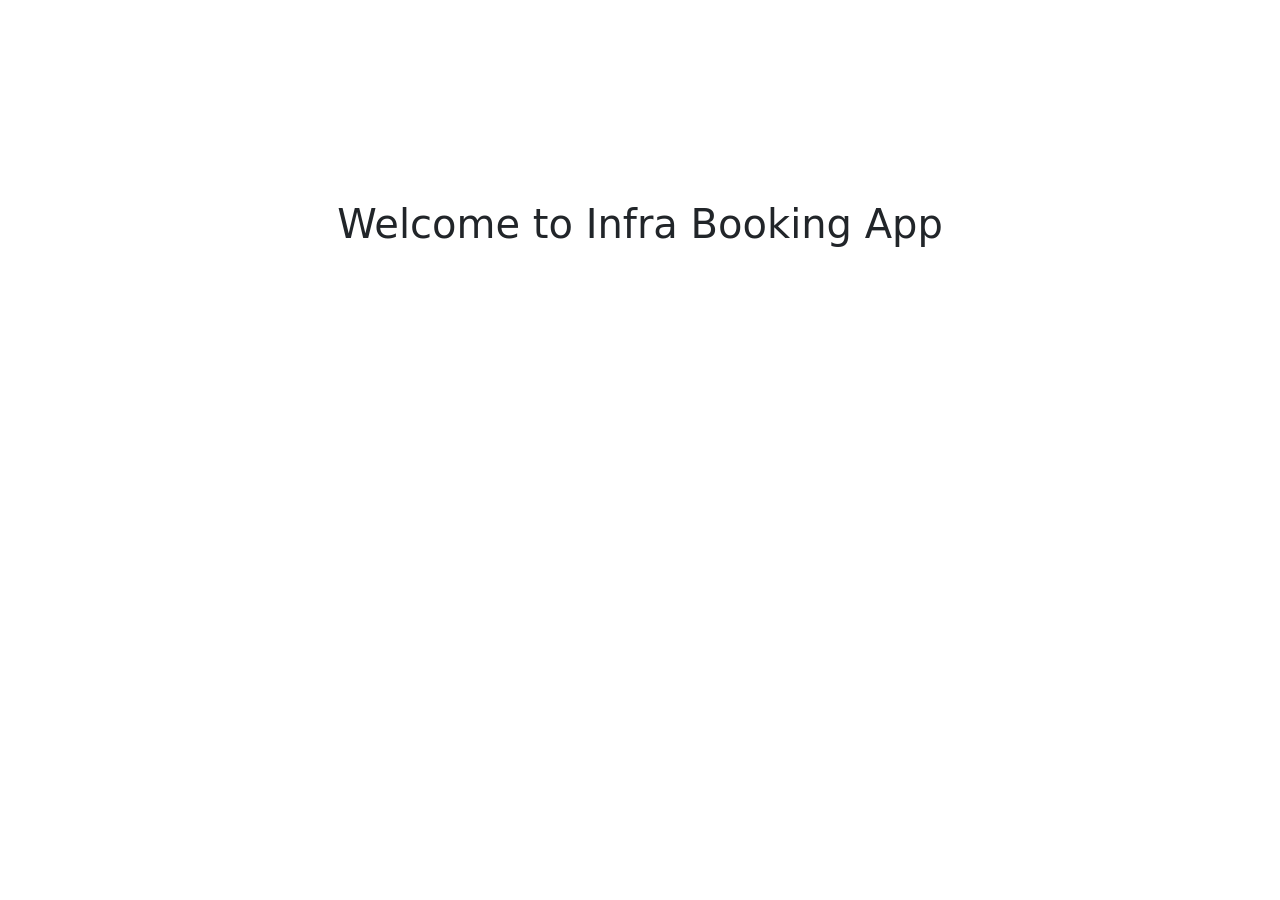
<file: Final Working front end with auth/src/app/home/home.component.html>
<!doctype html>
<html lang="en">
  <head>
    <!-- Required meta tags -->
    <meta charset="utf-8">
    <meta name="viewport" content="width=device-width, initial-scale=1">

    <!-- Bootstrap CSS -->
    <link href="https://cdn.jsdelivr.net/npm/bootstrap@5.0.2/dist/css/bootstrap.min.css" rel="stylesheet" integrity="sha384-EVSTQN3/azprG1Anm3QDgpJLIm9Nao0Yz1ztcQTwFspd3yD65VohhpuuCOmLASjC" crossorigin="anonymous">

    <title>Infa Booking</title>
  </head>
  <body>
    
    <script src="https://cdn.jsdelivr.net/npm/bootstrap@5.0.2/dist/js/bootstrap.bundle.min.js" integrity="sha384-MrcW6ZMFYlzcLA8Nl+NtUVF0sA7MsXsP1UyJoMp4YLEuNSfAP+JcXn/tWtIaxVXM" crossorigin="anonymous"></script>
    <div class="container-fluid">
        <div class="content">
            <div class="row">
              <div class="col-12">
                <h1 style="text-align: center;margin: 200px 0px 0px 0px;">Welcome to Infra Booking App</h1>
              </div>
            </div>
        </div>        
    </div>
  </body>
</html>
</file>
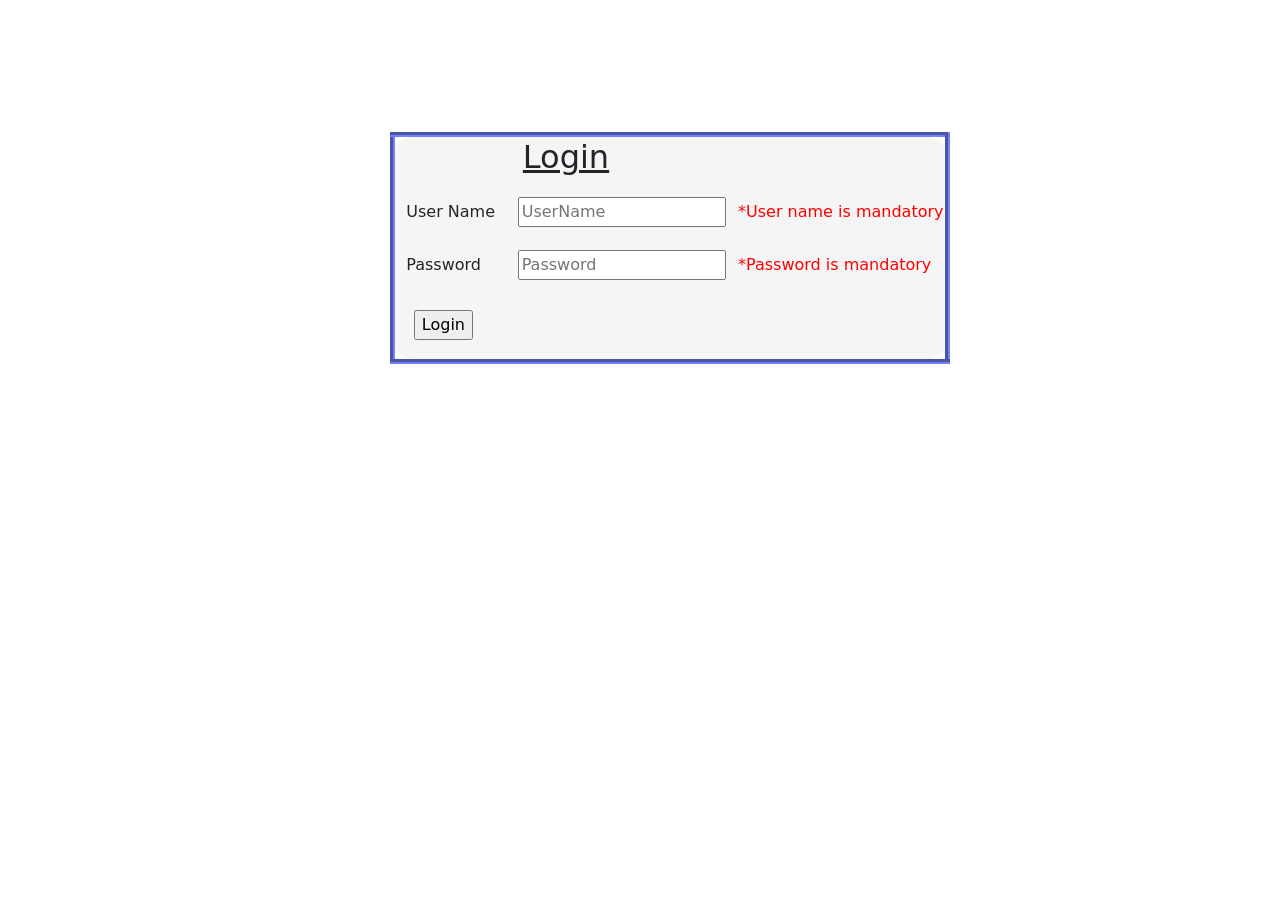
<file: Final Working front end with auth/src/app/login/login.component.html>
<!doctype html>
<html lang="en">
  <head>
    <!-- Required meta tags -->
    <meta charset="utf-8">
    <meta name="viewport" content="width=device-width, initial-scale=1">

    <!-- Bootstrap CSS -->
    <link href="https://cdn.jsdelivr.net/npm/bootstrap@5.0.2/dist/css/bootstrap.min.css" rel="stylesheet" integrity="sha384-EVSTQN3/azprG1Anm3QDgpJLIm9Nao0Yz1ztcQTwFspd3yD65VohhpuuCOmLASjC" crossorigin="anonymous">
    
    <title>Infa Booking</title>
  </head>
  <body>
    
    <script src="https://cdn.jsdelivr.net/npm/bootstrap@5.0.2/dist/js/bootstrap.bundle.min.js" integrity="sha384-MrcW6ZMFYlzcLA8Nl+NtUVF0sA7MsXsP1UyJoMp4YLEuNSfAP+JcXn/tWtIaxVXM" crossorigin="anonymous"></script>
    <div class="container-fluid">
        <div class="content">
            <div class="row" >
                <div class="col-12">
                    <form #visible="ngForm" style="align-items: center;margin-left: 10cm;margin-top: 3.5cm;">
                        <table
                            style="padding: 20%;background-color:whitesmoke;border-radius: 10%;border: 5px rgb(114, 128, 250) groove;">
                            <tr>
                                <th colspan="2">
                                    <h2 style="text-align: center;"><u>Login</u></h2>
                                </th>
                            </tr>
                            <tr>
                                <td style="padding: 0.3cm;">User Name</td>
                                <td style="padding: 0.3cm;">
                                    <input #nameField="ngModel" type="text" value="" [(ngModel)]="user.email" name="userName"
                                        placeholder="UserName" required >
                                </td>
                                <td>
                                    <span *ngIf="nameField.invalid && nameField.touched" style="color: red;">*User name is mandatory</span>
                                </td>
                            </tr>
                            <tr>
                                <td style="padding: 0.3cm;">Password</td>
                                <td style="padding: 0.3cm;">
                                    <input #nameField2="ngModel" type="password" value="" [(ngModel)]="user.password" name="password"
                                        placeholder="Password" required>
                                </td>
                                <td>
                                    <span *ngIf="nameField2.invalid && nameField2.touched" style="color: red;">*Password is mandatory</span>
                                </td>
                            </tr>
                            <tr>
                                <td colspan="2" style="padding: 0.5cm;">
                                    <input type="button" value="Login" (click)="PerformLogin()" [disabled]="visible.invalid" >
                                </td>
                            </tr>
                        </table>
                    </form>
                </div>
            </div>
        </div>        
    </div>
  </body>
</html>
</file>
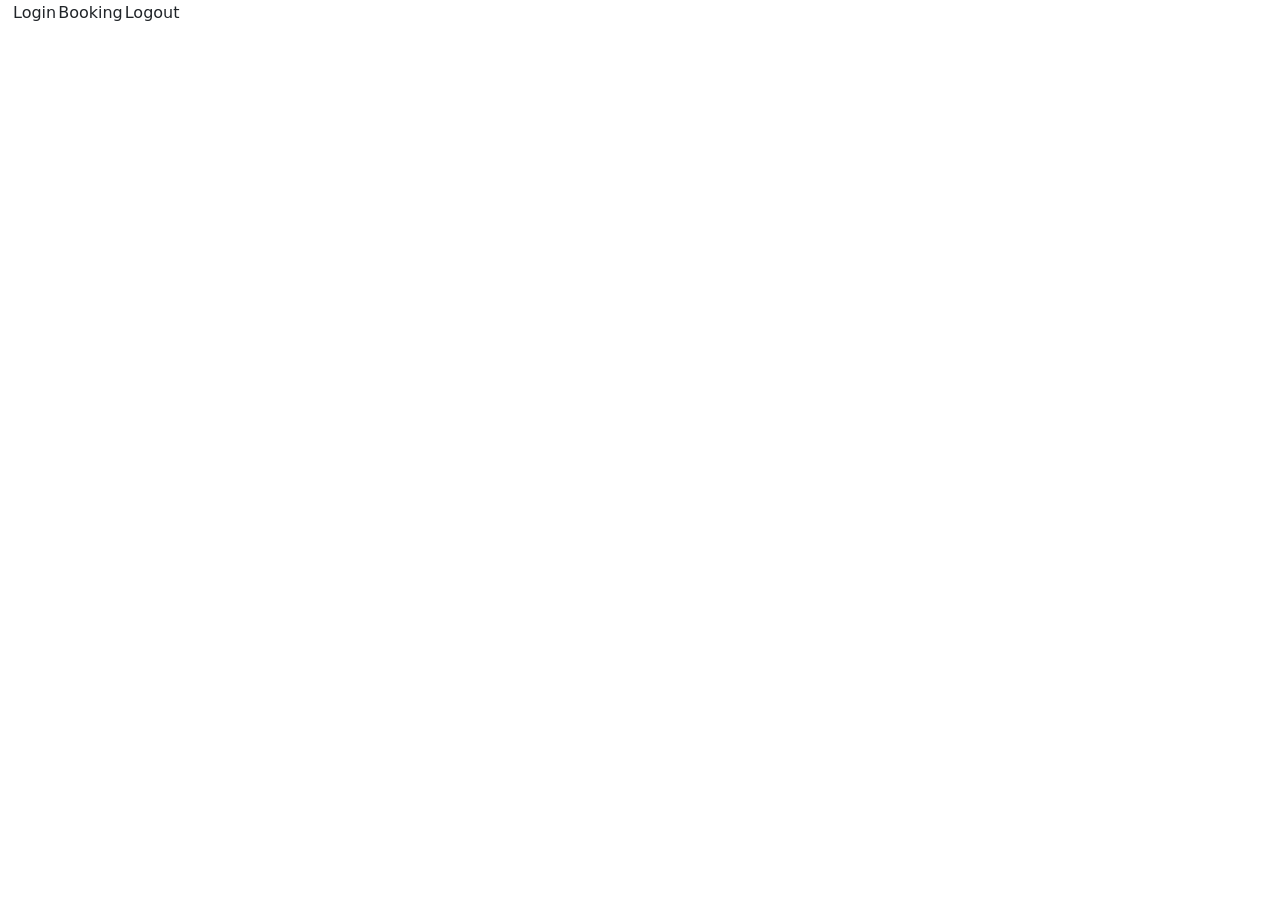
<file: Final Working front end with auth/src/app/menu/menu.component.html>
<!doctype html>
<html lang="en">
  <head>
    <!-- Required meta tags -->
    <meta charset="utf-8">
    <meta name="viewport" content="width=device-width, initial-scale=1">

    <!-- Bootstrap CSS -->
    <link href="https://cdn.jsdelivr.net/npm/bootstrap@5.0.2/dist/css/bootstrap.min.css" rel="stylesheet" integrity="sha384-EVSTQN3/azprG1Anm3QDgpJLIm9Nao0Yz1ztcQTwFspd3yD65VohhpuuCOmLASjC" crossorigin="anonymous">

    <title>Infa Booking</title>
  </head>
  <body>
    
    <script src="https://cdn.jsdelivr.net/npm/bootstrap@5.0.2/dist/js/bootstrap.bundle.min.js" integrity="sha384-MrcW6ZMFYlzcLA8Nl+NtUVF0sA7MsXsP1UyJoMp4YLEuNSfAP+JcXn/tWtIaxVXM" crossorigin="anonymous"></script>
    <div class="container-fluid" >
        <div class="row">
            <div class="main">
                <table>
                  <tr>
                    <td><a routerLink="/login">Login</a></td>
                    <td><a routerLink="/booking">Booking</a></td>
                    <td><a routerLink="">Logout</a></td>
                  </tr>  
                </table>
            </div>
        </div>        
    </div>
  </body>
</html>
</file>
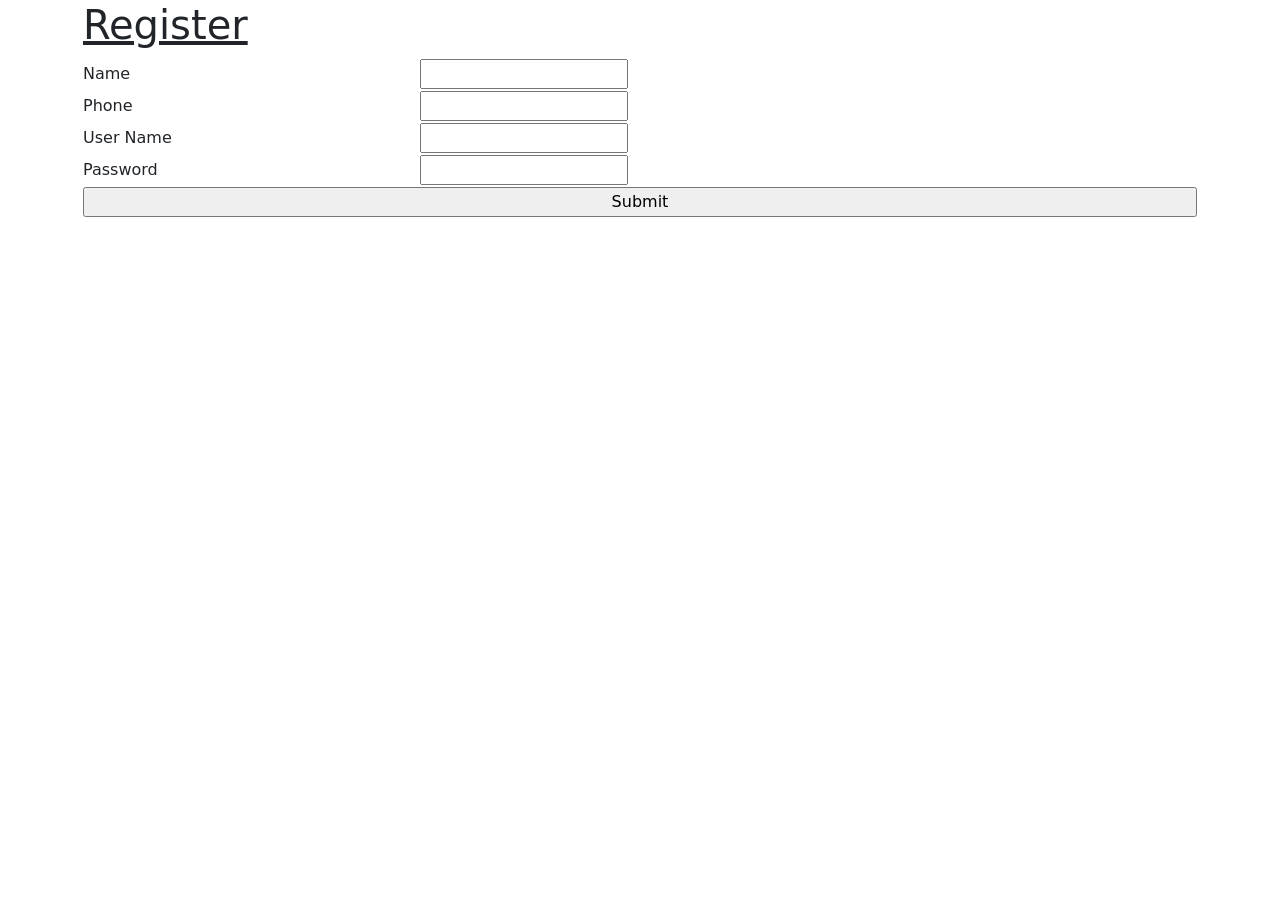
<file: Final Working front end with auth/src/app/register/register.component.html>
<!doctype html>
<html lang="en">

<head>
    <!-- Required meta tags -->
    <meta charset="utf-8">
    <meta name="viewport" content="width=device-width, initial-scale=1">
    <!-- Bootstrap CSS -->
    <link href="https://cdn.jsdelivr.net/npm/bootstrap@5.0.2/dist/css/bootstrap.min.css" rel="stylesheet"
        integrity="sha384-EVSTQN3/azprG1Anm3QDgpJLIm9Nao0Yz1ztcQTwFspd3yD65VohhpuuCOmLASjC" crossorigin="anonymous">

    <title>Infa Booking</title>
</head>

<body>
    <script src="https://cdn.jsdelivr.net/npm/bootstrap@5.0.2/dist/js/bootstrap.bundle.min.js"
        integrity="sha384-MrcW6ZMFYlzcLA8Nl+NtUVF0sA7MsXsP1UyJoMp4YLEuNSfAP+JcXn/tWtIaxVXM"
        crossorigin="anonymous"></script>
    <div class="container">
        <div class="row">
            <div class="main">
                <form>
                    <table style="width:100%">
                        <tr>
                            <td colspan="2">
                                <h1><u>Register</u></h1>
                            </td>
                        </tr>
                        <tr>
                            <td>
                                <label>Name</label>
                            </td>
                            <td>
                                <input type="text">
                            </td>
                        </tr>
                        <tr>
                            <td>
                                <label>Phone</label>
                            </td>
                            <td>
                                <input type="number">
                            </td>
                        </tr>
                        <tr>
                            <td>
                                <label>User Name</label>
                            </td>
                            <td>
                                <input type="text">
                            </td>
                        </tr>
                        <tr>
                            <td>
                                <label>Password</label>
                            </td>
                            <td>
                                <input type="text">
                            </td>
                        </tr>
                        <tr>
                            <td colspan="2">
                                <input type="submit" value="Submit" style="align-items: center;width: 100%;">
                            </td>
                        </tr>
                    </table>
                </form>
            </div>
        </div>
    </div>
</body>
</html>
</file>
